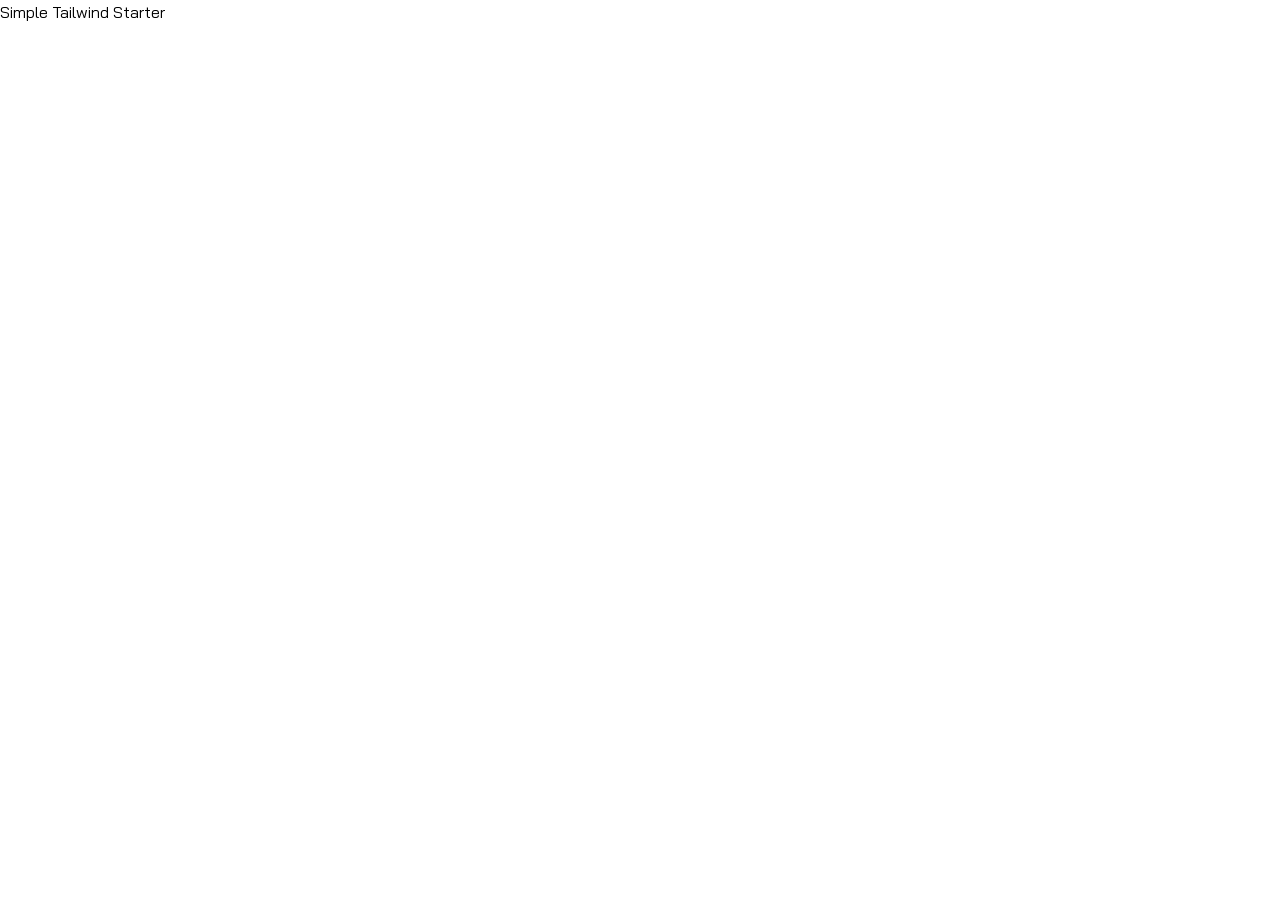
<file: tailwind-starter/index.html>
<!doctype html>
<html lang="en">
  <head>
    <meta charset="UTF-8" />
    <meta name="viewport" content="width=device-width, initial-scale=1.0" />
    <link rel="stylesheet" href="./css/style.css" />
    <title>Simple Tailwind Starter</title>
  </head>
  <body>
    <h1>Simple Tailwind Starter</h1>
  </body>
</html>
</file>
<file: tailwind-starter/css/style.css>
/*! tailwindcss v4.2.4 | MIT License | https://tailwindcss.com */
@import url("https://fonts.googleapis.com/css2?family=Bai+Jamjuree:wght@400;600&display=swap");
@layer theme, base, components, utilities;
@layer theme {
  :root, :host {
    --font-sans: "Bai Jamjuree", sans-serif;
    --font-mono: ui-monospace, SFMono-Regular, Menlo, Monaco, Consolas, "Liberation Mono",
      "Courier New", monospace;
    --default-font-family: var(--font-sans);
    --default-mono-font-family: var(--font-mono);
  }
}
@layer base {
  *, ::after, ::before, ::backdrop, ::file-selector-button {
    box-sizing: border-box;
    margin: 0;
    padding: 0;
    border: 0 solid;
  }
  html, :host {
    line-height: 1.5;
    -webkit-text-size-adjust: 100%;
    tab-size: 4;
    font-family: var(--default-font-family, ui-sans-serif, system-ui, sans-serif, "Apple Color Emoji", "Segoe UI Emoji", "Segoe UI Symbol", "Noto Color Emoji");
    font-feature-settings: var(--default-font-feature-settings, normal);
    font-variation-settings: var(--default-font-variation-settings, normal);
    -webkit-tap-highlight-color: transparent;
  }
  hr {
    height: 0;
    color: inherit;
    border-top-width: 1px;
  }
  abbr:where([title]) {
    -webkit-text-decoration: underline dotted;
    text-decoration: underline dotted;
  }
  h1, h2, h3, h4, h5, h6 {
    font-size: inherit;
    font-weight: inherit;
  }
  a {
    color: inherit;
    -webkit-text-decoration: inherit;
    text-decoration: inherit;
  }
  b, strong {
    font-weight: bolder;
  }
  code, kbd, samp, pre {
    font-family: var(--default-mono-font-family, ui-monospace, SFMono-Regular, Menlo, Monaco, Consolas, "Liberation Mono", "Courier New", monospace);
    font-feature-settings: var(--default-mono-font-feature-settings, normal);
    font-variation-settings: var(--default-mono-font-variation-settings, normal);
    font-size: 1em;
  }
  small {
    font-size: 80%;
  }
  sub, sup {
    font-size: 75%;
    line-height: 0;
    position: relative;
    vertical-align: baseline;
  }
  sub {
    bottom: -0.25em;
  }
  sup {
    top: -0.5em;
  }
  table {
    text-indent: 0;
    border-color: inherit;
    border-collapse: collapse;
  }
  :-moz-focusring {
    outline: auto;
  }
  progress {
    vertical-align: baseline;
  }
  summary {
    display: list-item;
  }
  ol, ul, menu {
    list-style: none;
  }
  img, svg, video, canvas, audio, iframe, embed, object {
    display: block;
    vertical-align: middle;
  }
  img, video {
    max-width: 100%;
    height: auto;
  }
  button, input, select, optgroup, textarea, ::file-selector-button {
    font: inherit;
    font-feature-settings: inherit;
    font-variation-settings: inherit;
    letter-spacing: inherit;
    color: inherit;
    border-radius: 0;
    background-color: transparent;
    opacity: 1;
  }
  :where(select:is([multiple], [size])) optgroup {
    font-weight: bolder;
  }
  :where(select:is([multiple], [size])) optgroup option {
    padding-inline-start: 20px;
  }
  ::file-selector-button {
    margin-inline-end: 4px;
  }
  ::placeholder {
    opacity: 1;
  }
  @supports (not (-webkit-appearance: -apple-pay-button))  or (contain-intrinsic-size: 1px) {
    ::placeholder {
      color: currentcolor;
      @supports (color: color-mix(in lab, red, red)) {
        color: color-mix(in oklab, currentcolor 50%, transparent);
      }
    }
  }
  textarea {
    resize: vertical;
  }
  ::-webkit-search-decoration {
    -webkit-appearance: none;
  }
  ::-webkit-date-and-time-value {
    min-height: 1lh;
    text-align: inherit;
  }
  ::-webkit-datetime-edit {
    display: inline-flex;
  }
  ::-webkit-datetime-edit-fields-wrapper {
    padding: 0;
  }
  ::-webkit-datetime-edit, ::-webkit-datetime-edit-year-field, ::-webkit-datetime-edit-month-field, ::-webkit-datetime-edit-day-field, ::-webkit-datetime-edit-hour-field, ::-webkit-datetime-edit-minute-field, ::-webkit-datetime-edit-second-field, ::-webkit-datetime-edit-millisecond-field, ::-webkit-datetime-edit-meridiem-field {
    padding-block: 0;
  }
  ::-webkit-calendar-picker-indicator {
    line-height: 1;
  }
  :-moz-ui-invalid {
    box-shadow: none;
  }
  button, input:where([type="button"], [type="reset"], [type="submit"]), ::file-selector-button {
    appearance: button;
  }
  ::-webkit-inner-spin-button, ::-webkit-outer-spin-button {
    height: auto;
  }
  [hidden]:where(:not([hidden="until-found"])) {
    display: none !important;
  }
}
@layer utilities;
</file>
